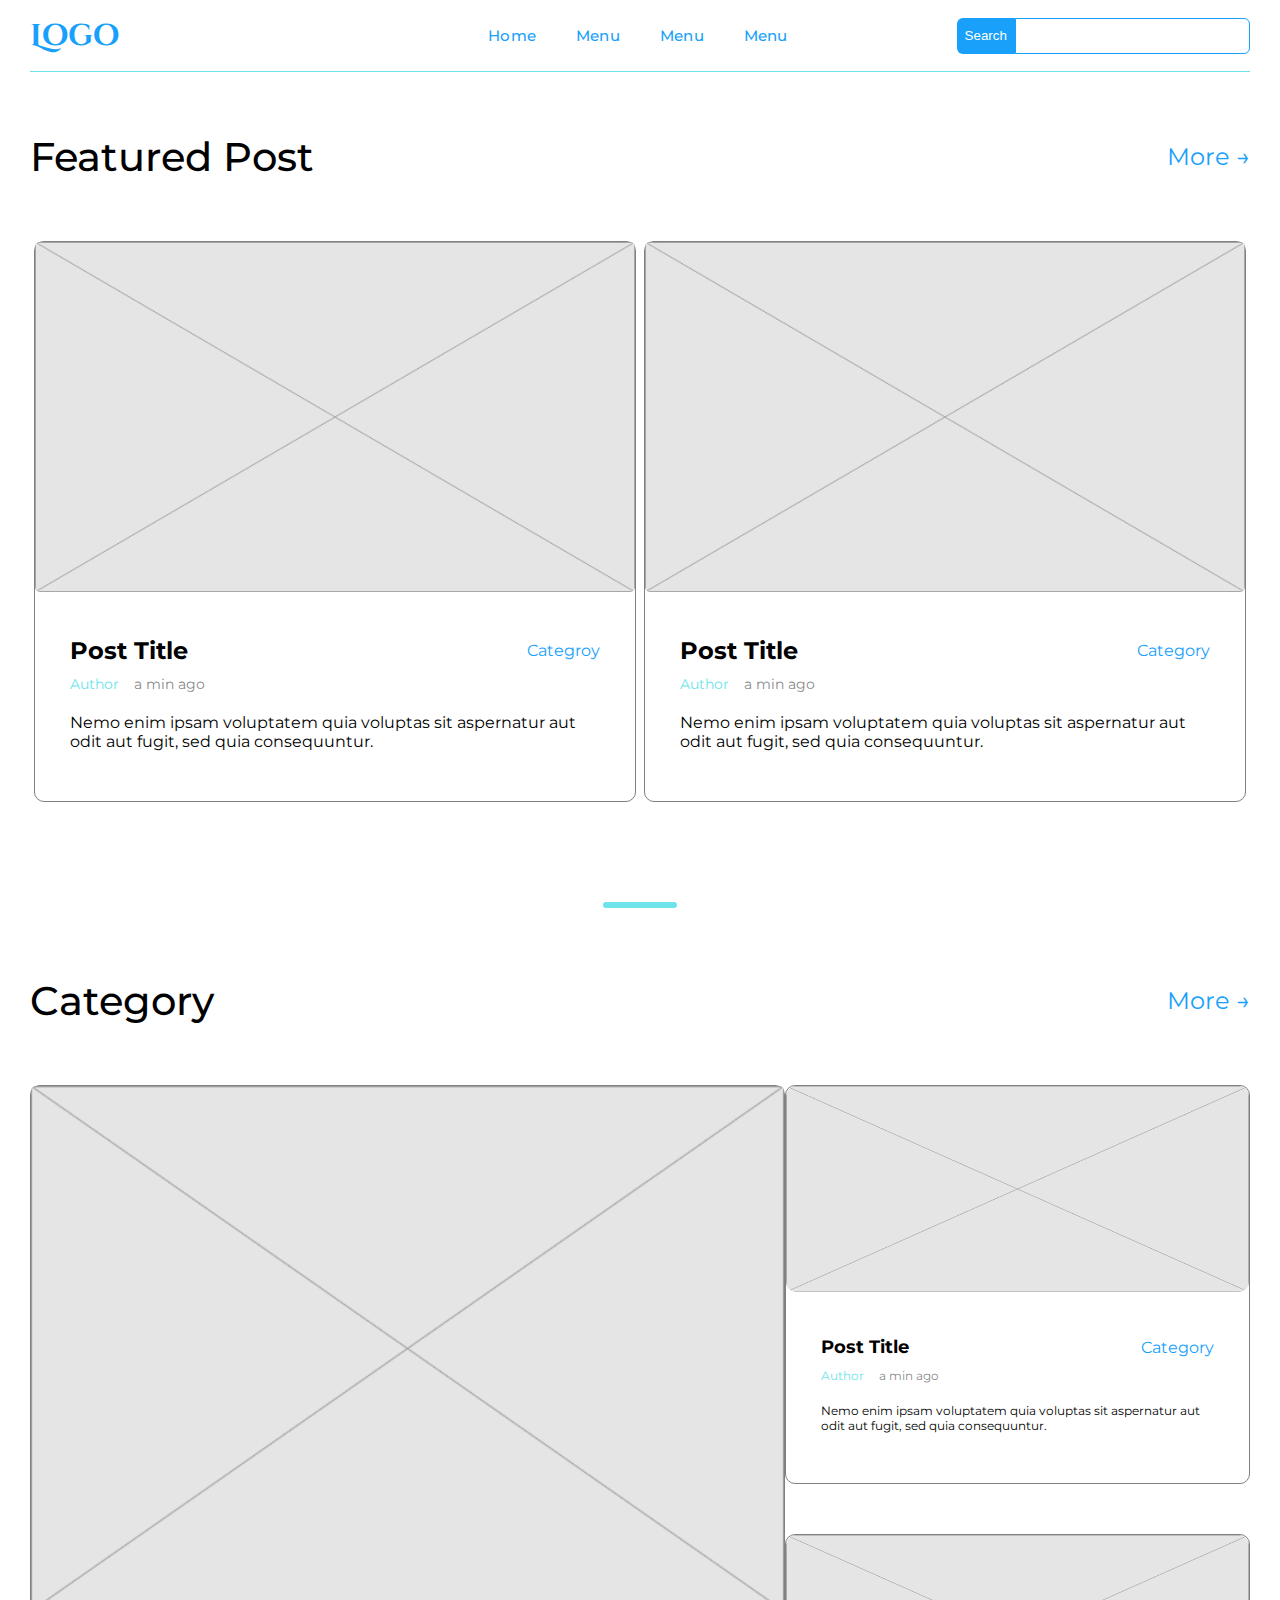
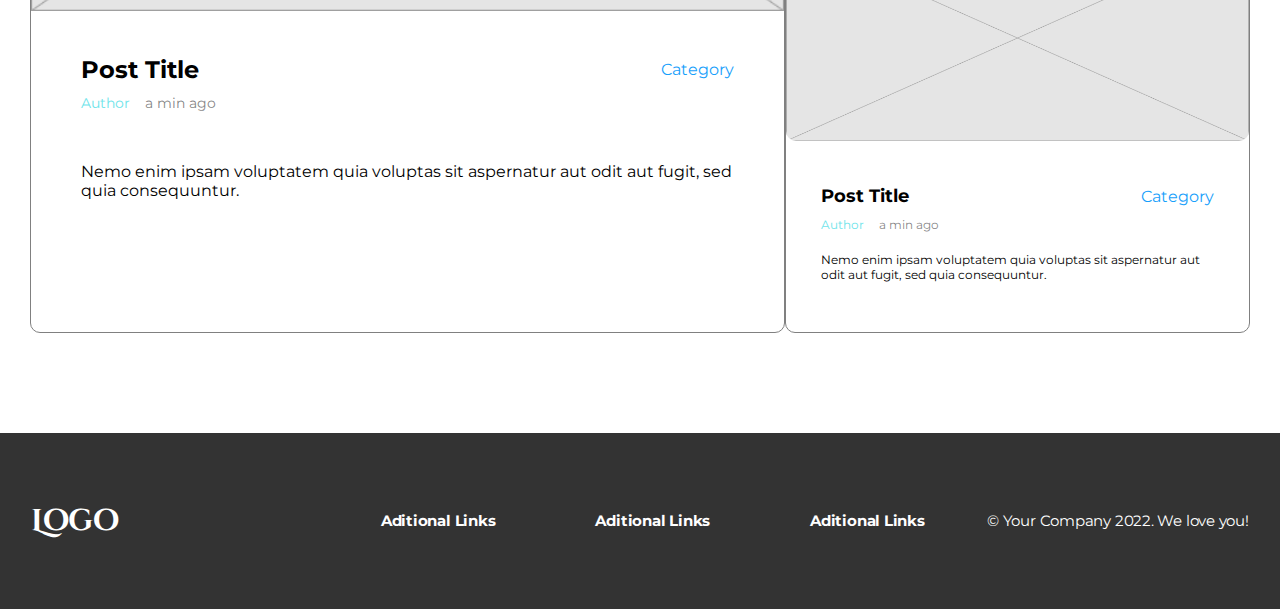
<file: index.html>
<!DOCTYPE html>
<html lang='en'>

<head>
  <meta charset='UTF-8' />
  <title>Hola</title>
  <link rel='stylesheet' href='home.css' />
  <link rel="preconnect" href="https://fonts.googleapis.com">
  <link rel="preconnect" href="https://fonts.gstatic.com" crossorigin>
  <link href="https://fonts.googleapis.com/css2?family=Cinzel+Decorative:wght@400;700;900&display=swap"
    rel="stylesheet">
  <link href="https://fonts.googleapis.com/css2?family=Montserrat:ital,wght@0,100..900;1,100..900&display=swap"
    rel="stylesheet">
</head>
<body>
  <header>
    <nav>
      <p><b><span id="logon">Logo</span></b></p>
      <ul class="menu">
        <li class="menus"><a href="">Home</a></li>
        <li class="menus"><a href="">Menu</a></li>
        <li class="menus"><a href="">Menu</a></li>
        <li class="menus"><a href="">Menu</a></li>
      </ul>
      <div class="barra">
        <button>Search</button>
        <input type="text">
      </div>
    </nav>
  </header>


  <main>
    <section>

      <div class="titulo">
        <h2>Featured Post</h2>
        <a href="">More →</a>
      </div>

      <div class="posts">
        <article class="articulo1">
          <img src="imagenes/Rectangle.png" class="imgtam" alt="Imagen">
          <div class="contenido">
            <div class="ptitulo">
              <h4>Post Title</h4>
              <a href="">Categroy</a>
            </div>
            <div class="author-aminago">
              <div class="author">
                <p>Author</p>
              </div>
              <div class="aminago">
                <p>a min ago</p>
              </div>
            </div>
            <p>Nemo enim ipsam voluptatem quia voluptas sit aspernatur aut odit aut fugit, sed quia consequuntur.</p>
          </div>
        </article>
        <article class="articulo1">
          <img src="imagenes/Rectangle.png" class="imgtam" alt="Imagen">
          <div class="contenido">
            <div class="ptitulo">
              <h4>Post Title</h4>
              <a href="">Category</a>
            </div>
            <div class="author-aminago">
              <div class="author">
                <p>Author</p>
              </div>
              <div class="aminago">
                <p>a min ago</p>
              </div>
            </div>
            <p>Nemo enim ipsam voluptatem quia voluptas sit aspernatur aut odit aut fugit, sed quia consequuntur.</p>
          </div>
        </article>
      </div>
    </section>

    <hr id="hr2">

    <section>
      <div class="titulo">
        <h2>Category</h2>
        <a href="">More →</a>
      </div>
      <div class="posts">
        <article class="articulo3">
          <img src="imagenes/Rectangle.png" id="imggran" alt="Imagen">
          <div class="contenido">
            <div class="ptitulo">
              <h4>Post Title</h4>
              <a href="">Category</a>
            </div>
            <div class="author-aminago">
              <div class="author">
                <p>Author</p>
              </div>
              <div class="aminago">
                <p>a min ago</p>
              </div>
            </div>
            <p class="lorem">Nemo enim ipsam voluptatem quia voluptas sit aspernatur aut odit aut fugit, sed quia consequuntur.</p>
          </div>
        </article>

        <div class="columnna">


          <div class="espacio-abajo">
            <article class="articulo2">
              <img src="imagenes/Rectangle.png" class="imgtam" alt="Imagen">
              <div class="contenido">
                <div class="ptitulo">
                  <h4>Post Title</h4>
                  <a href="">Category</a>
                </div>
                <div class="author-aminago">
                  <div class="author">
                    <p>Author</p>
                  </div>
                  <div class="aminago">
                    <p>a min ago</p>
                  </div>
                </div>
                <p>Nemo enim ipsam voluptatem quia voluptas sit aspernatur aut odit aut fugit, sed quia consequuntur.</p>
              </div>
            </article>
          </div>
          

          <article class="articulo2">
            <img src="imagenes/Rectangle.png" class="imgtam" alt="Imagen">
            <div class="contenido">
              <div class="ptitulo">
                <h4>Post Title</h4>
                <a href="">Category</a>
              </div>
              <div class="author-aminago">
                <div class="author">
                  <p>Author</p>
                </div>
                <div class="aminago">
                  <p>a min ago</p>
                </div>
              </div>
              <p>Nemo enim ipsam voluptatem quia voluptas sit aspernatur aut odit aut fugit, sed quia consequuntur.</p>
            </div>
          </article>

        </div>
      </div>
    </section>
  </main>





  <footer>
    <p><b><span id="logof">Logo</span></b></p>
    <ul class="foot">
      <li class="menus"><a href="">Aditional Links</a></li>
      <li class="menus"><a href="">Aditional Links</a></li>
      <li class="menus"><a href="">Aditional Links</a></li>
    </ul>
    <p id="copyright">© Your Company 2022. We love you!</p>
  </footer>
</body>
</html>
</file>
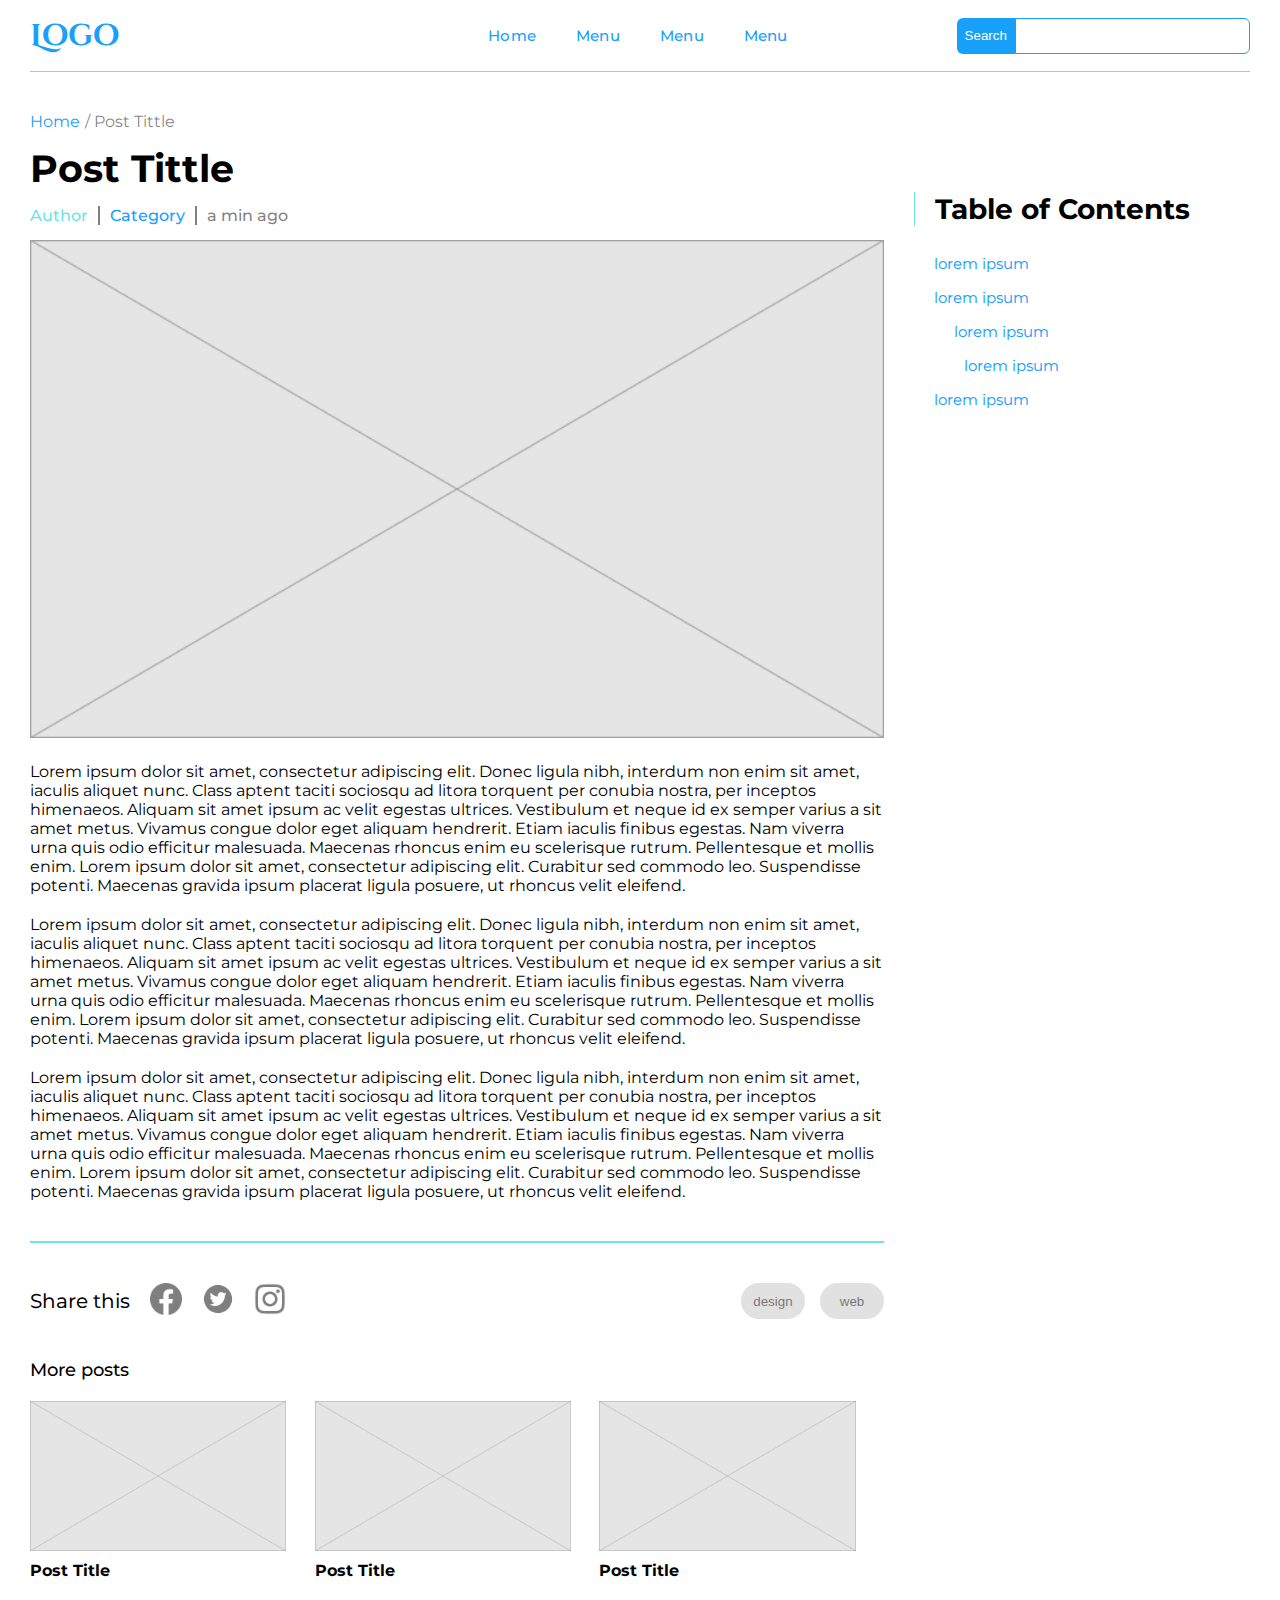
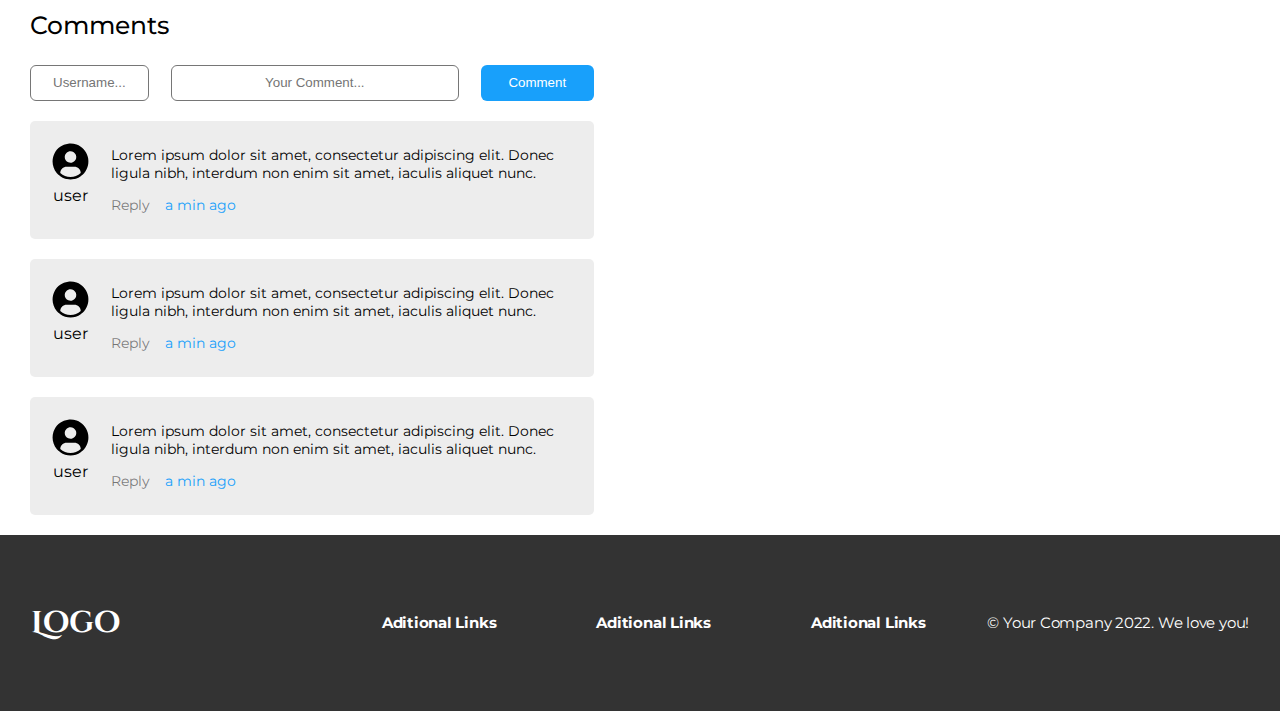
<file: single-page/single-page.html>
<!DOCTYPE html>
<html lang="en">

<head>
  <meta charset="UTF-8">
  <meta name="viewport" content="width=device-width, initial-scale=1.0">
  <title>Page 1</title>
  <link rel="stylesheet" href="single.css">
  <link rel="preconnect" href="https://fonts.googleapis.com">
  <link rel="preconnect" href="https://fonts.gstatic.com" crossorigin>
  <link href="https://fonts.googleapis.com/css2?family=Cinzel+Decorative:wght@400;700;900&display=swap"
    rel="stylesheet">
  <link href="https://fonts.googleapis.com/css2?family=Montserrat:ital,wght@0,100..900;1,100..900&display=swap"
    rel="stylesheet">
</head>

<body>
  <header>
    <nav>
      <p><b><span class="logo">Logo</span></b></p>
      <ul class="menu">
        <li class="menus"><a href="../index.html">Home</a></li>
        <li class="menus"><a href="">Menu</a></li>
        <li class="menus"><a href="">Menu</a></li>
        <li class="menus"><a href="">Menu</a></li>
      </ul>
      <div class="barra">
        <button>Search</button>
        <input type="text">
      </div>
    </nav>
  </header>

  <div class="column">
    <main>
      <div class="post-tittle">
        <a href="">Home</a>
        <p class="gray">/ Post Tittle</p>
      </div>
      <div class="Tittle">
        <h2>Post Tittle</h2>
      </div>
      <div class="link">
        <a class="light-blue" href="">Author</a>
        <hr>
        <a class="blue" href="">Category</a>
        <hr>
        <p class="gray">a min ago</p>
      </div>
        <div class="Post">
          <img class="big" src="../imagenes/Rectangle.png" alt="">
  
          <p class="lorem">Lorem ipsum dolor sit amet, consectetur adipiscing elit. Donec ligula nibh, interdum non enim sit amet,
            iaculis aliquet nunc. Class aptent taciti sociosqu ad litora torquent per conubia nostra, per inceptos
            himenaeos. Aliquam sit amet ipsum ac velit egestas ultrices. Vestibulum et neque id ex semper varius a sit
            amet metus. Vivamus congue dolor eget aliquam hendrerit. Etiam iaculis finibus egestas. Nam viverra urna quis
            odio efficitur malesuada. Maecenas rhoncus enim eu scelerisque rutrum. Pellentesque et mollis enim. Lorem
            ipsum dolor sit amet, consectetur adipiscing elit. Curabitur sed commodo leo. Suspendisse potenti. Maecenas
            gravida ipsum placerat ligula posuere, ut rhoncus velit eleifend.</p>
          <p class="lorem">Lorem ipsum dolor sit amet, consectetur adipiscing elit. Donec ligula nibh, interdum non enim sit amet,
            iaculis aliquet nunc. Class aptent taciti sociosqu ad litora torquent per conubia nostra, per inceptos
            himenaeos. Aliquam sit amet ipsum ac velit egestas ultrices. Vestibulum et neque id ex semper varius a sit
            amet metus. Vivamus congue dolor eget aliquam hendrerit. Etiam iaculis finibus egestas. Nam viverra urna quis
            odio efficitur malesuada. Maecenas rhoncus enim eu scelerisque rutrum. Pellentesque et mollis enim. Lorem
            ipsum dolor sit amet, consectetur adipiscing elit. Curabitur sed commodo leo. Suspendisse potenti. Maecenas
            gravida ipsum placerat ligula posuere, ut rhoncus velit eleifend.</p>
          <p class="lorem ultima">Lorem ipsum dolor sit amet, consectetur adipiscing elit. Donec ligula nibh, interdum non enim sit amet,
            iaculis aliquet nunc. Class aptent taciti sociosqu ad litora torquent per conubia nostra, per inceptos
            himenaeos. Aliquam sit amet ipsum ac velit egestas ultrices. Vestibulum et neque id ex semper varius a sit
            amet metus. Vivamus congue dolor eget aliquam hendrerit. Etiam iaculis finibus egestas. Nam viverra urna quis
            odio efficitur malesuada. Maecenas rhoncus enim eu scelerisque rutrum. Pellentesque et mollis enim. Lorem
            ipsum dolor sit amet, consectetur adipiscing elit. Curabitur sed commodo leo. Suspendisse potenti. Maecenas
            gravida ipsum placerat ligula posuere, ut rhoncus velit eleifend.</p>
        </div>
  
      </article>
  
      <hr class="hr-lorem">
  
      <section>
        <div class="share-container">
          <div class="icons">
            <p>Share this</p>
            <a href=""><img src="../imagenes/akar-icons_facebook-fill.png" alt=""></a>
            <a href=""><img src="../imagenes/ant-design_twitter-circle-filled.png" alt=""></a>
            <a href=""><img src="../imagenes/akar-icons_instagram-fill.png" alt=""></a>
          </div>
          <div class="buttons">
            <button>design</button>
            <button>web</button>
          </div>
        </div>
      </section>
  
      <section>
        <h4 class="post-container-tittle">More posts</h4>
        <div class="post-container">
          <article>
              <img class= "small" src="../imagenes/Rectangle.png" alt="">
              <h4>Post Title</h4>
          </article>
          <article>
              <img class= "small" src="../imagenes/Rectangle.png" alt="">
              <h4>Post Title</h4>
          </article>
          <article>
              <img class= "small" src="../imagenes/Rectangle.png" alt="">
              <h4>Post Title</h4>
          </article>
        </div>
      </section>
  
      <section class="input-container">
        <h3>Comments</h3>
        <div class="inputs-button">
          <input class="first-input" type="text" placeholder="Username...">
          <input class="second-input" type="text" placeholder="Your Comment...">
          <button>Comment</button>
        </div>
  
        <div class="comment-container">
          <div class="user">
            <img src="../imagenes/user.svg" alt="">
            <p>user</p>
          </div>
          <div class="text-container">
            <p>Lorem ipsum dolor sit amet, consectetur adipiscing elit. Donec ligula nibh, interdum non enim sit amet, iaculis aliquet nunc.</p>
            <div class="reply-container">
              <a class="gray" href="">Reply</a>
              <p class="blue">a min ago</p>
            </div>
          </div>
        </div>

        <div class="comment-container">
          <div class="user">
            <img src="../imagenes/user.svg" alt="">
            <p>user</p>
          </div>
          <div class="text-container">
            <p>Lorem ipsum dolor sit amet, consectetur adipiscing elit. Donec ligula nibh, interdum non enim sit amet, iaculis aliquet nunc.</p>
            <div class="reply-container">
              <a class="gray" href="">Reply</a>
              <p class="blue">a min ago</p>
            </div>
          </div>
        </div>

        <div class="comment-container">
          <div class="user">
            <img src="../imagenes/user.svg" alt="">
            <p>user</p>
          </div>
          <div class="text-container">
            <p>Lorem ipsum dolor sit amet, consectetur adipiscing elit. Donec ligula nibh, interdum non enim sit amet, iaculis aliquet nunc.</p>
            <div class="reply-container">
              <a class="gray" href="">Reply</a>
              <p class="blue">a min ago</p>
            </div>
          </div>
        </div>
  
      </section>
    </main>
  

    <aside class="Table-of-contents">
        <h3>Table of Contents</h3>
        <ul>
          <li><a href="">lorem ipsum</a></li>
          <li><a href="">lorem ipsum</a></li>
          <li class="third"><a href="">lorem ipsum</a></li>
          <li class="fourth"><a href="">lorem ipsum</a></li>
          <li><a href="">lorem ipsum</a></li>
        </ul>      
  
    </aside>    
  </div>
  



  <footer>
    <p><b><span class="logo">Logo</span></b></p>
    <ul class="foot">
      <li class="menus"><a href="">Aditional Links</a></li>
      <li class="menus"><a href="">Aditional Links</a></li>
      <li class="menus"><a href="">Aditional Links</a></li>
    </ul>
    <p id="copyright">© Your Company 2022. We love you!</p>
  </footer>
</body>

</html>
</file>
<file: home.css>
body, h4, p{
    margin: 0;
    padding: 0;
    font-family: 'Montserrat';
  }
  
  
  header, main{
    padding: 0 30px;
  }
  nav{
    justify-content: space-between;
    display: flex;
    align-items: center;
    border-bottom: 1px solid #6DE4EA;
    padding:  10px  0 10px 0;
    
  }
  #logon{
    text-decoration: solid;
    font-family: 'Cinzel Decorative';
    color: #18A0FB;
    font-weight: 700;
    font-size: 30px;
    width: 60px;
    height: 32px;
  }
  ul.menu{
    margin-left: 200px;
    padding: 0;
    display: flex;
    list-style: none;
    justify-content: space-evenly;
    gap:40px
  }
  nav a{
    font-size: 15px;
    font-weight: 500;
    line-height: 18.29px;
    letter-spacing: 0.015em;
  }
  a{
    text-decoration: none;
    color: #18A0FB;
  }
  
  
  
  .barra{
    display:flex;
  }
  nav button{
    width: 20%;
    height: 2.25rem;
    border-radius: 6px 0px 0px 6px;
    background: #18A0FB;
    color: #FFFFFF;
    border-style: none;
  }
  nav input{
    width: 233px;
    height: 2rem;
    border-radius: 0px 6px 6px 0px;
    border: 1px 0px 0px 0px;
    border: 1px solid #18A0FB
  }
  
  
  
  

  
  #hr2{
    margin-left: 47%;
    margin-right: 47%;
    border: 3px solid #6DE4EA;
    border-radius: 10px;
  }
  
  
  
  
  .titulo{
    display: flex;
    align-items: center;
    justify-content: space-between;
    padding: 60px 0;
  }
  .titulo h2{
    margin: 0;
    font-size: 40px;
    font-weight: 500;
  }
  .titulo a{
    font-size: 24px;
  }
  
  
  .posts{
    display: flex;
    justify-content: space-around;
  }
  .columna{
    flex-direction: column;
  }
  .espacio-abajo{
    margin-bottom: 50px;
  }
  
  
  
  .ptitulo{
    display: flex;
    align-items: center;
    justify-content: space-between;
    padding: 40px 0 0 0;
  
  }
  .ptitulo h4{
    font-size: 24px;
  }
  .ptitulo p{
    font-size: 18px;
  }
  
  
  
  .author-aminago{
    display: flex;
    font-size: 14px;
    padding: 10px 0 20px 0;
  }
  .author{
    color: #6DE4EA;
    margin-right: 15px;
  }
  .aminago{
    color: #00000080
  }
  
  
  #imggran{
    border-top-left-radius: 5px;
    border-top-right-radius: 5px;
    width: 100%; 
    height: 525px;
  }
  .imgtam{
    border-radius: 5px;
    width: 600px;
  }
  .articulo1{
    border: 1px solid grey;
    border-radius: 10px;
    width: 600px;
    
  }
  .contenido{
    margin-left: 35px; margin-right: 35px; margin-bottom: 50px;
  }
  section{
    margin-bottom: 100px;
  }
  
  
  
  .articulo2{
    border: 1px solid grey;
    border-radius: 10px;
    width: 463px;
  }
  .articulo2 .imgtam{
    border-radius: 10px;
    width:463px;
    height: 206px;
  }
  .articulo2 .ptitulo h4{
    font-size: 18px;
  }
  .articulo2 .ptitulo p{
    font-size: 12px;
  }
  .articulo2 .author-aminago{
    display: flex;
    font-size: 12px;
  }
  .articulo2 p{
    font-size: 12px;
  }
  
  
  
  
  .articulo3{
    border: 1px solid grey;
    border-bottom-left-radius: 10px;
    width: 800px;
    border-radius: 10px;
  }

  .articulo3 .contenido{
    padding: 0px 15px 0px 15px;
  }


  .lorem{
    padding: 30px 0 0 0;
  }
  
  
  footer{
    background-color:#000000CC;
    color: #FFFFFF;
    display: flex;
    align-items: center;
    justify-content: space-around;
    padding-top: 60px;
    padding-bottom: 60px;
  }
  
  footer a{
    text-decoration: none;
    color: #FFFFFF;
  
    font-size: 15px;
    font-weight: 700;
    line-height: 24px;
    letter-spacing: -0.015em;
    text-align: left;
  
  }
  #copyright{
    font-size: 15px;
    font-weight: 400;
    line-height: 24px;
    letter-spacing: -0.015em;
    text-align: right;
    }
  
  
  
  #logof{
    text-decoration: solid;
    font-family: 'Cinzel Decorative'  ;
    color: #FFFFFF;
    font-weight: 700;
    font-size: 30px;
  
  
    font-weight: 700;
    line-height: 48.53px;
    letter-spacing: -0.015em;
    text-align: center;
  
  }
  
  ul.foot{
    margin-left: 200px;
    padding: 0;
    display: flex;
    list-style: none;
    justify-content: space-evenly;
    gap:100px
  }
</file>
<file: single-page/single.css>
body, h4, p,h2, hr{
    margin: 0;
    padding: 0;
    font-family: 'Montserrat';
  }
header, main{
    padding: 0 30px;
  }
a{
    text-decoration: none;
    color: #18A0FB;
  } 
.logo{
    text-decoration: solid;
    font-family: 'Cinzel Decorative';
    font-weight: 700;
    font-size: 30px;
    width: 60px;
    height: 32px;
  }

nav{
    justify-content: space-between;
    display: flex;
    align-items: center;
    border-bottom: 1px solid #6DE4EA;
    padding:  10px  0 10px 0;
    
  }
nav .logo{
    color: #18A0FB;
  }
ul.menu{
    margin-left: 200px;
    padding: 0;
    display: flex;
    list-style: none;
    justify-content: space-evenly;
    gap:40px
  }
nav a{
    font-size: 15px;
    font-weight: 500;
    line-height: 18.29px;
    letter-spacing: 0.015em;
  }

.barra{
    display:flex;
  }
nav button{
    width: 20%;
    height: 2.25rem;
    border-radius: 6px 0px 0px 6px;
    background: #18A0FB;
    color: #FFFFFF;
    border-style: none;
  }
nav input{
    width: 233px;
    height: 2rem;
    border-radius: 0px 6px 6px 0px;
    border: 1px 0px 0px 0px;
    border: 1px solid #18A0FB
  }

.column{
  display: flex;
}

main{
  width: 70%;
}

.Table-of-contents{
  width: 30%;
}

.Table-of-contents h3{
  font-size: 28px;
  border-left: 1px solid #6DE4EA;
  padding-left: 20px;
  margin-top: 120px;
}

.Table-of-contents ul{
  list-style: none;
  color: #18A0FB;
  font-size: 15px;
  font-weight: 420;
  padding-left: 20px;
}

.Table-of-contents li{
  margin-bottom: 15px;
}
.third{
  margin-left: 20px;
}


.fourth{
  margin-left: 30px;
}


.big{
  width: 100%;
}

.blue{
  color: #18A0FB;
}

.light-blue{
  color: #6DE4EA;
}

.gray{
  color:#00000080;
  
}

.post-tittle{
  margin-top: 40px;
  margin-bottom: 15px;
  display: flex;
  align-items: left;
  gap: 5px;
}

.Tittle{
  margin-bottom: 15px;
  font-size: 25px;
  font-weight: 300;
}

.Tittle hr{
  width: 15px;

}

.link{
  display: flex;
  justify-content: left;
  align-items: left;
  gap: 10px;
  margin-bottom: 15px;
  font-weight: 500;
}

.link hr{
  border-color: gray;
  border: 0.5px solid grey;
}


.lorem{
  margin: 20px 0 0 0;
}

.ultima{
  margin-bottom: 30px;
}

.hr-lorem{
  border: 1px solid #6DE4EA;
  margin: 40px 0px;
}




.share-container{
  display: flex;
  justify-content: space-between;
  margin-bottom: 40px;
}


.icons{
  display: flex;
  gap: 20px;
  align-items: center;
}

.icons img{
  width: 32px;
  height: 32px;
}

.icons p{
  font-size: 20px;
  font-weight: 450;
}

.buttons{
  width: 30%;
  display: flex;
  justify-content: right;
  gap: 15px;
}

.buttons button{
  border-radius: 20px;
  width: 25%;
  background: #C4C4C480;
  color: #00000080;
  border-style: none;
  font-weight: 15px;
}






.post-container-tittle{
  margin: 20px 0 20px  0;
  font-weight: 500;
  font-size: 18px;
}

.small{
  display: flex;
  width: 90%;
}

.post-container{
  display: flex;
  justify-content: space-between ;
}

.post-container h4{
  margin-top: 10px;

}





.input-container{
  margin-top: 30px;
  width: 66%;
}

.input-container h3{
  font-size: 25px;
  font-weight: 475;
}

.inputs-button{
  display: flex;
  justify-content: space-between; 
}

.inputs-button input{
  display: flex;
  justify-content: space-between;  
  text-align: center;
  border-radius: 6px;
  border-style:solid ;
  border-width: 1px;
}

.first-input{
  width: 20%;
}

.second-input{
  width: 50%;
}

.inputs-button button{
  width: 20%;
  height: 2.25rem;
  border-radius: 6px;
  background: #18A0FB;
  color: #FFFFFF;
  border-style: none;
  font-weight: 15px;
}




.comment-container{
  display: flex;
  background-color: #C4C4C44D;
  border-radius:5px ;
  margin: 20px 0;

}
.user{
  justify-content: center;
  text-align: center;
  padding: 20px;
}
.user img{
  width: 100%;
}
.text-container{
  justify-content: center;
  padding: 25px 0 25px 0px;
}

.text-container p{
  font-size: 14px;
}

.reply-container{
  padding-top: 14px;
  display: flex;
  gap: 15px;
  font-size: 14px;
}




  footer{
    background-color:#000000CC;
    color: #FFFFFF;
    display: flex;
    align-items: center;
    justify-content: space-around;
    padding-top: 60px;
    padding-bottom: 60px;
  }
  
  footer a{
    text-decoration: none;
    color: #FFFFFF;
  
    font-size: 15px;
    font-weight: 700;
    line-height: 24px;
    letter-spacing: -0.015em;
    text-align: left;
  
  }
  #copyright{
    font-size: 15px;
    font-weight: 400;
    line-height: 24px;
    letter-spacing: -0.015em;
    text-align: right;
    }
  
  
  
  footer.logo{
    color: #FFFFFF;
  }
  
  ul.foot{
    margin-left: 200px;
    padding: 0;
    display: flex;
    list-style: none;
    justify-content: space-evenly;
    gap:100px
  }
</file>
